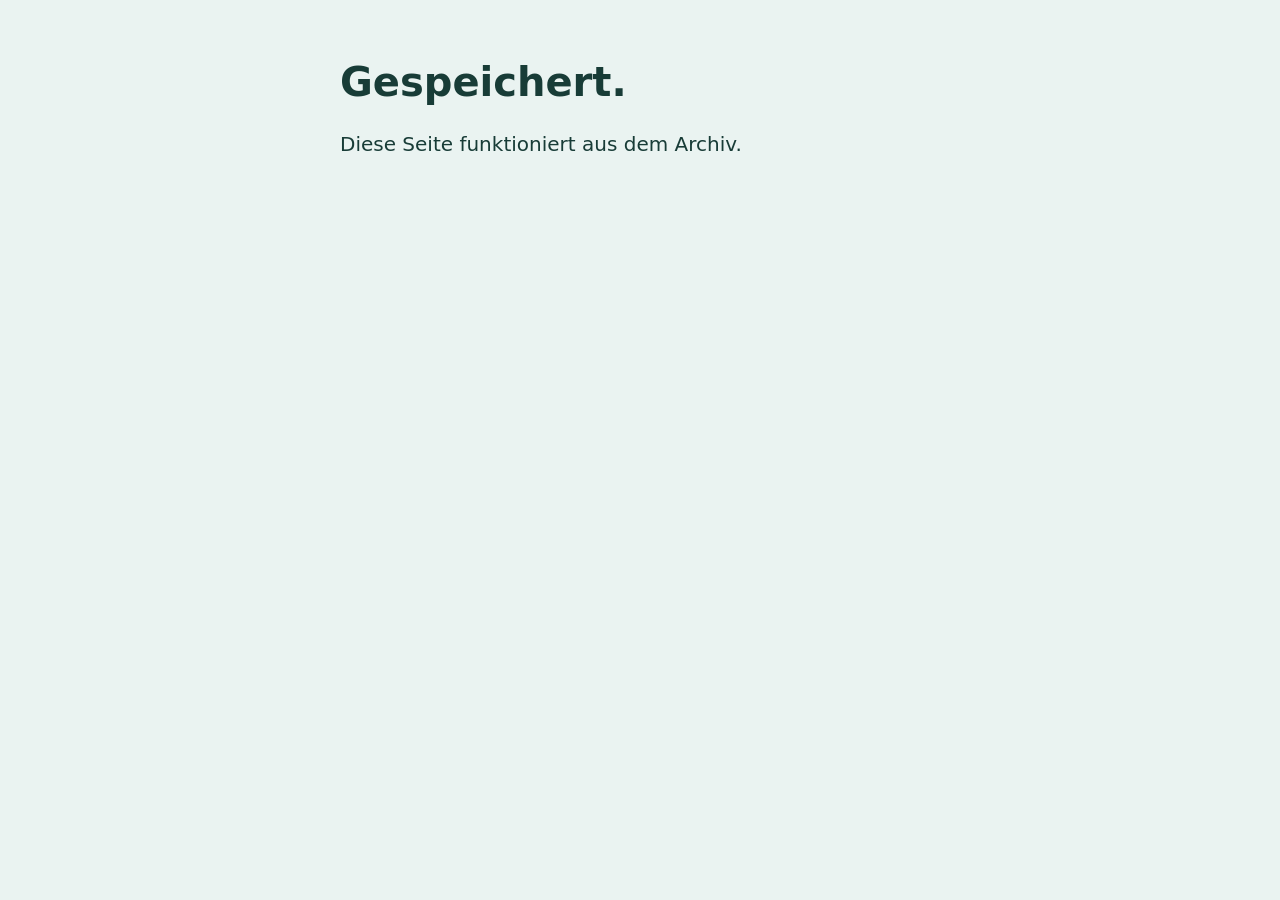
<file: TestSites/kit-static/index.html>
<!doctype html><html lang="de"><head><meta name="viewport" content="width=device-width,initial-scale=1"><link rel="offline-kit" href="offline-kit.json"><link rel="stylesheet" href="style.css"></head><body><main><h1>Gespeichert.</h1><p>Diese Seite funktioniert aus dem Archiv.</p></main></body></html>
</file>
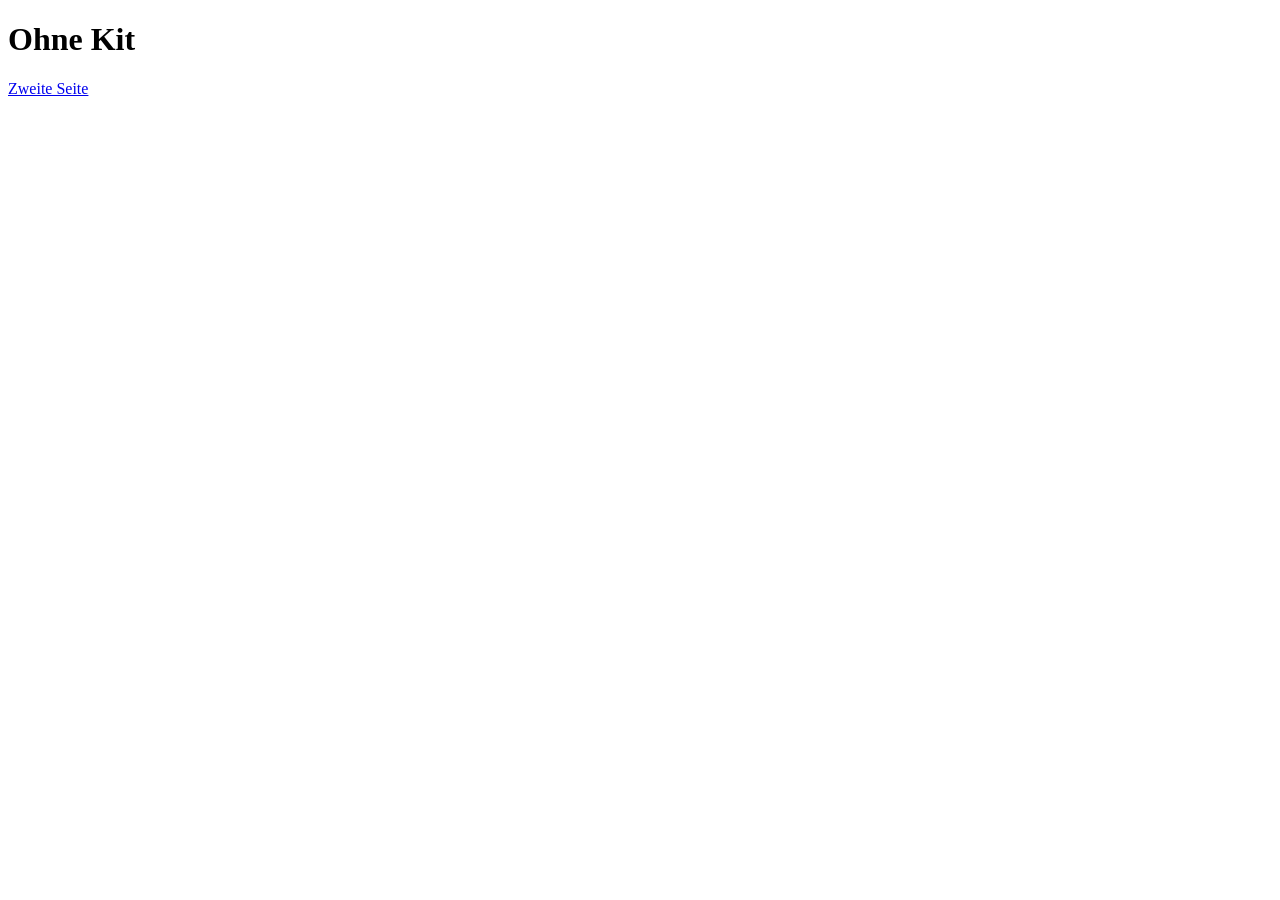
<file: TestSites/no-kit-static/index.html>
<!doctype html><html><head><meta name="viewport" content="width=device-width,initial-scale=1"></head><body><main><h1>Ohne Kit</h1><a href="second.html">Zweite Seite</a><script>fetch('data.json').then(x=>x.json()).then(x=>document.querySelector('main').dataset.loaded=x.value)</script></main></body></html>
</file>
<file: TestSites/kit-static/style.css>
body{font:20px system-ui;background:#eaf3f1;color:#183c37;padding:24px}main{max-width:600px;margin:auto}
</file>
